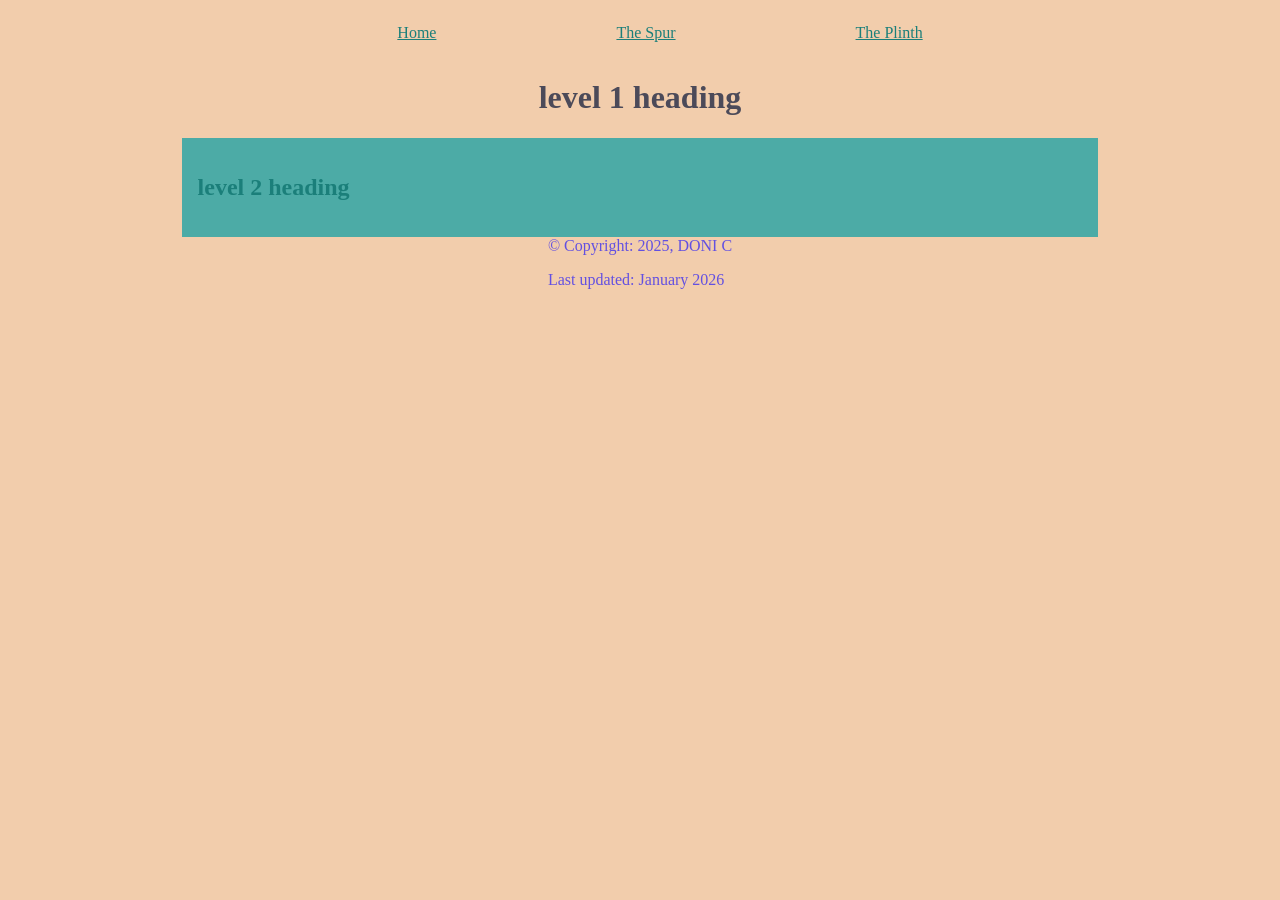
<file: practice4/index.html>
<!DOCTYPE html>
<html lang="en">
<head>
    <meta charset="UTF-8">
    <meta name="viewport" content="width=device-width, initial-scale=1.0">
    <title>home</title>
    <link rel="stylesheet" type="text/css" href="styles.css">
</head>
<body>
    <header>
        <nav>
    <ul>
        <li><a href="index.html">Home</a></li>
        <li><a href="spur.html">The Spur</a></li>
        <li><a href="plinth.html">The Plinth</a></li>
    </ul>
</nav>
        </header>
<h1>level 1 heading</h1>

        <article>
<h2>level 2 heading</h2>
        </article>

        <footer>
 &copy; Copyright: 2025, DONI C <p></p>
Last updated: January 2026

        </footer>

</body>
</html>
</file>
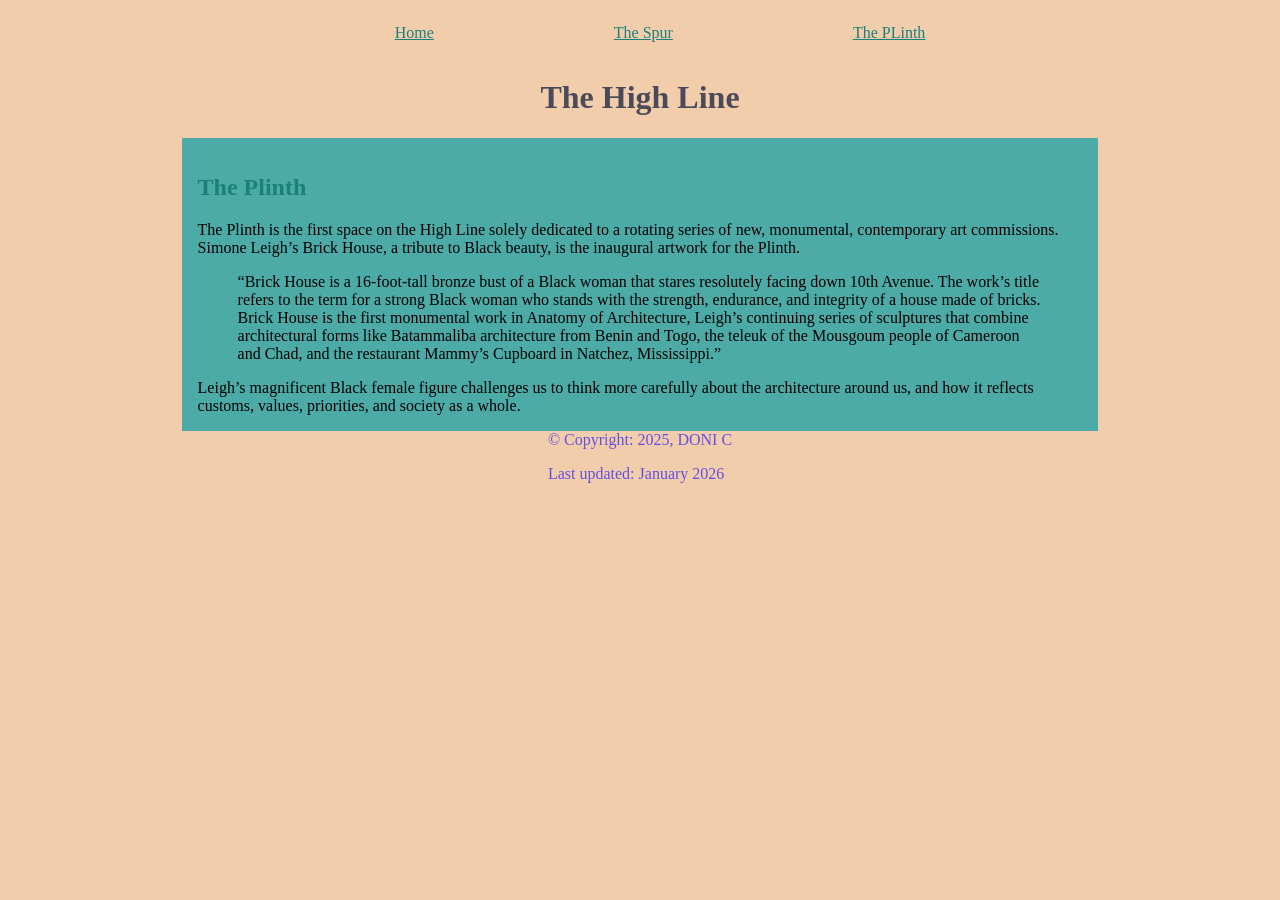
<file: practice4/plinth.html>
<!DOCTYPE html>
<html lang="en">
<head>
    <meta charset="UTF-8">
    <meta name="viewport" content="width=device-width, initial-scale=1.0">
    <title>the page</title>
    <link rel="stylesheet" type="text/css" href="styles.css">
</head>
<body>
    <header>
        <nav>
    <ul>
        <li><a href="index.html">Home</a></li>
        <li><a href="spur.html">The Spur</a></li>
        <li><a href="plinth.html">The PLinth</a></li>
    </ul>
</nav>
        </header>
<h1>The High Line</h1>

        <article>
<h2>The Plinth</h2>
The Plinth is the first space on the High Line solely dedicated to a rotating series of new, monumental, contemporary art commissions. Simone Leigh’s Brick House, a tribute to Black beauty, is the inaugural artwork for the Plinth.
<blockquote cite="">“Brick House is a 16-foot-tall bronze bust of a Black woman that stares resolutely facing down 10th Avenue. The work’s title refers to the term for a strong Black woman who stands with the strength, endurance, and integrity of a house made of bricks. Brick House is the first monumental work in Anatomy of Architecture, Leigh’s continuing series of sculptures that combine architectural forms like Batammaliba architecture from Benin and Togo, the teleuk of the Mousgoum people of Cameroon and Chad, and the restaurant Mammy’s Cupboard in Natchez, Mississippi.”</blockquote>
 Leigh’s magnificent Black female figure challenges us to think more carefully about the architecture around us, and how it reflects customs, values, priorities, and society as a whole.

        </article>

        <footer>
 &copy; Copyright: 2025, DONI C <p></p>
Last updated: January 2026

        </footer>

</body>
</html>
</file>
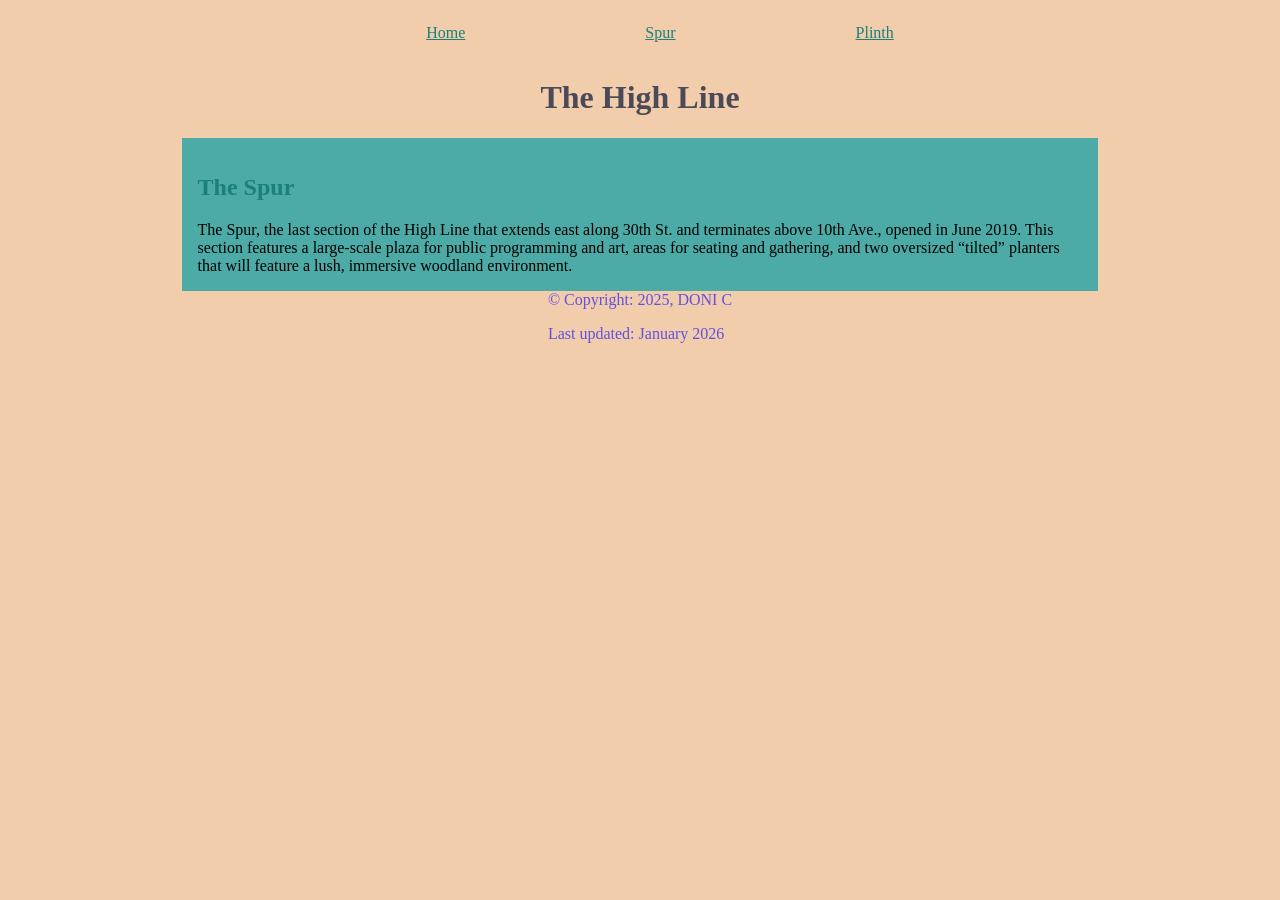
<file: practice4/spur.html>
<!DOCTYPE html>
<html lang="en">
<head>
    <meta charset="UTF-8">
    <meta name="viewport" content="width=device-width, initial-scale=1.0">
    <title>the spur</title>
    <link rel="stylesheet" type="text/css" href="styles.css">
</head>
<body>
    <header>
        <nav>
    <ul>
        <li><a href="index.html">Home</a></li>
        <li><a href="spur.html">Spur</a></li>
        <li><a href="plinth.html">Plinth</a></li>
    </ul>
</nav>
        </header>
<h1>The High Line </h1>

        <article>
<h2>The Spur</h2>
The Spur, the last section of the High Line that extends east along 30th St. and terminates above 10th Ave., opened in June 2019. This section features a large-scale plaza for public programming and art, areas for seating and gathering, and two oversized “tilted” planters that will feature a lush, immersive woodland environment.
        </article>

        <footer>
 &copy; Copyright: 2025, DONI C <p></p>
Last updated: January 2026

        </footer>

</body>
</html>
</file>
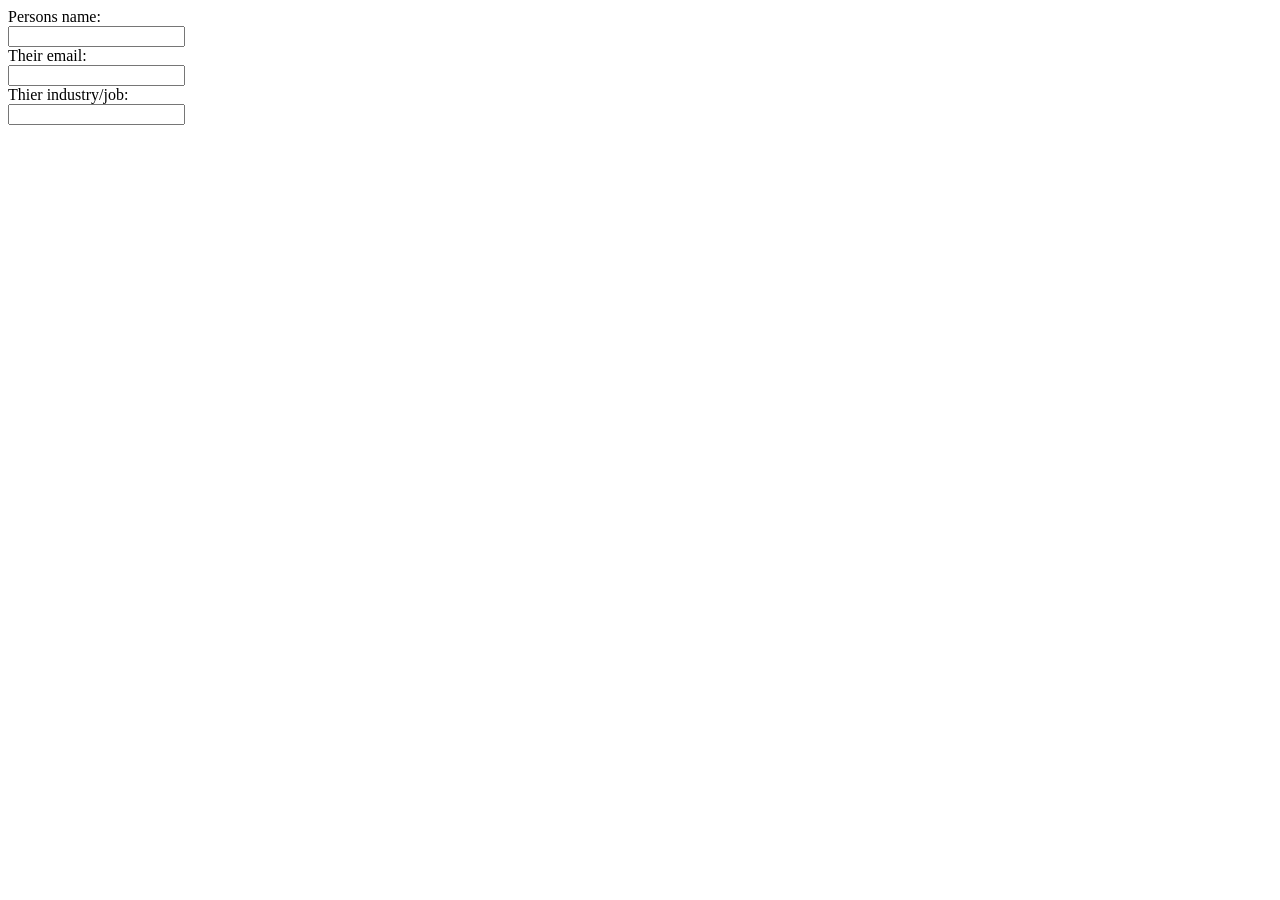
<file: practice4/practice4/form.html>
<!DOCTYPE html>
<html lang="en">
<head>
    <meta charset="UTF-8">
    <meta name="viewport" content="width=device-width, initial-scale=1.0">
    <title>Form</title>
</head>
<body>
    <form>
        <label for="name">Persons name:</label><br>
        <input type="text"><BR>
        <label for="email">Their email:</label><br>
        <input type="email"><br>
        <label for="industry">Thier industry/job:</label><br>
        <input type="text"><br>


    </form>
</body>
</html>
</file>
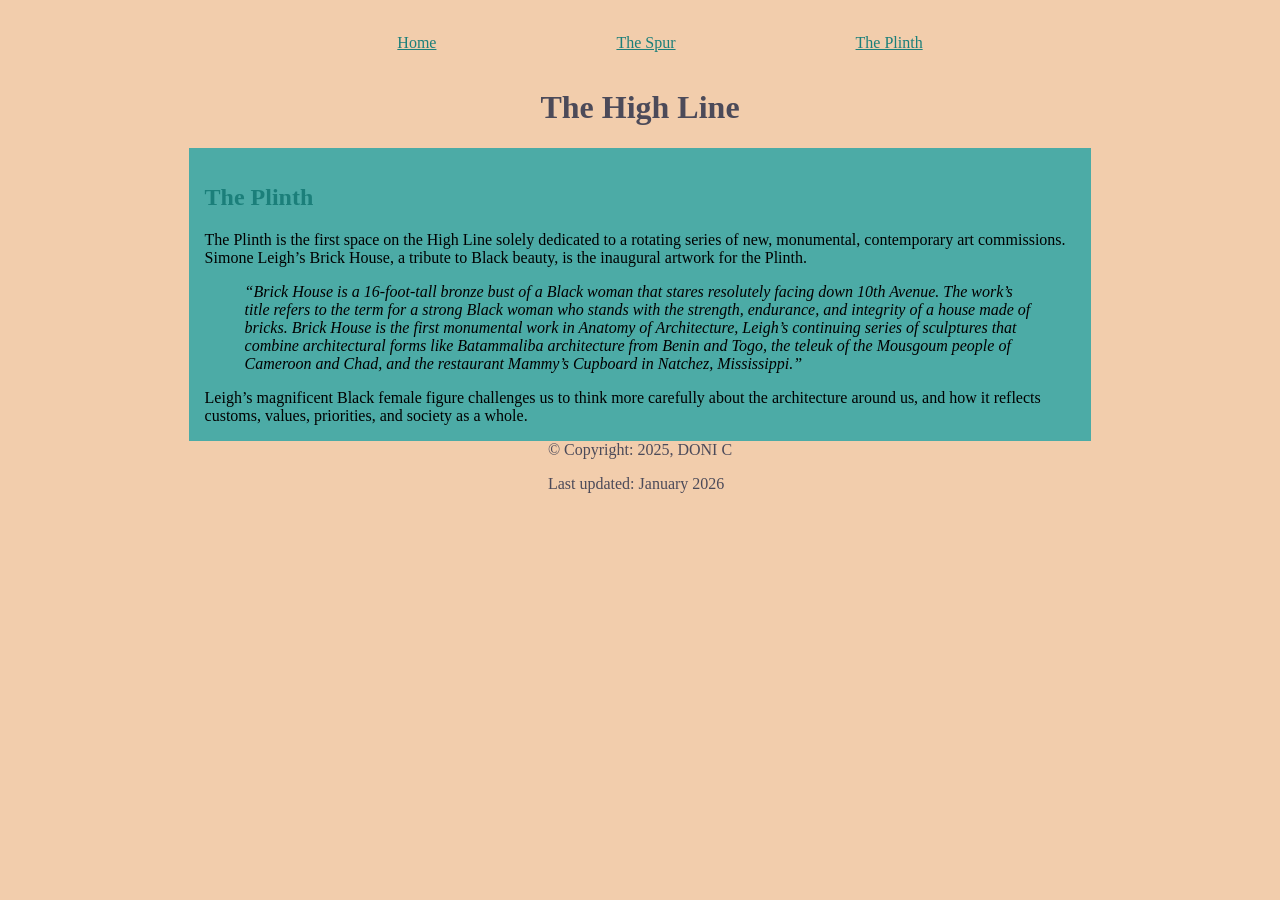
<file: practice4/practice4/plinth.html>
<!DOCTYPE html>
<html lang="en">
<head>
    <meta charset="UTF-8">
    <meta name="viewport" content="width=device-width, initial-scale=1.0">
    <title>the page</title>
    <link rel="stylesheet" type="text/css" href="styles.css">
</head>
<body>
    <header>
        <nav>
    <ul>
        <li><a href="index.html">Home</a></li>
        <li><a href="spur.html">The Spur</a></li>
        <li><a href="plinth.html">The Plinth</a></li>
    </ul>
</nav>
        </header>
<h1>The High Line</h1>

        <article>
<h2>The Plinth</h2>
The Plinth is the first space on the High Line solely dedicated to a rotating series of new, monumental, contemporary art commissions. Simone Leigh’s Brick House, a tribute to Black beauty, is the inaugural artwork for the Plinth.
<blockquote cite="">“Brick House is a 16-foot-tall bronze bust of a Black woman that stares resolutely facing down 10th Avenue. The work’s title refers to the term for a strong Black woman who stands with the strength, endurance, and integrity of a house made of bricks. Brick House is the first monumental work in Anatomy of Architecture, Leigh’s continuing series of sculptures that combine architectural forms like Batammaliba architecture from Benin and Togo, the teleuk of the Mousgoum people of Cameroon and Chad, and the restaurant Mammy’s Cupboard in Natchez, Mississippi.”</blockquote>
 Leigh’s magnificent Black female figure challenges us to think more carefully about the architecture around us, and how it reflects customs, values, priorities, and society as a whole.

        </article>

        <footer>
 &copy; Copyright: 2025, DONI C <p></p>
Last updated: January 2026

        </footer>

</body>
</html>
</file>
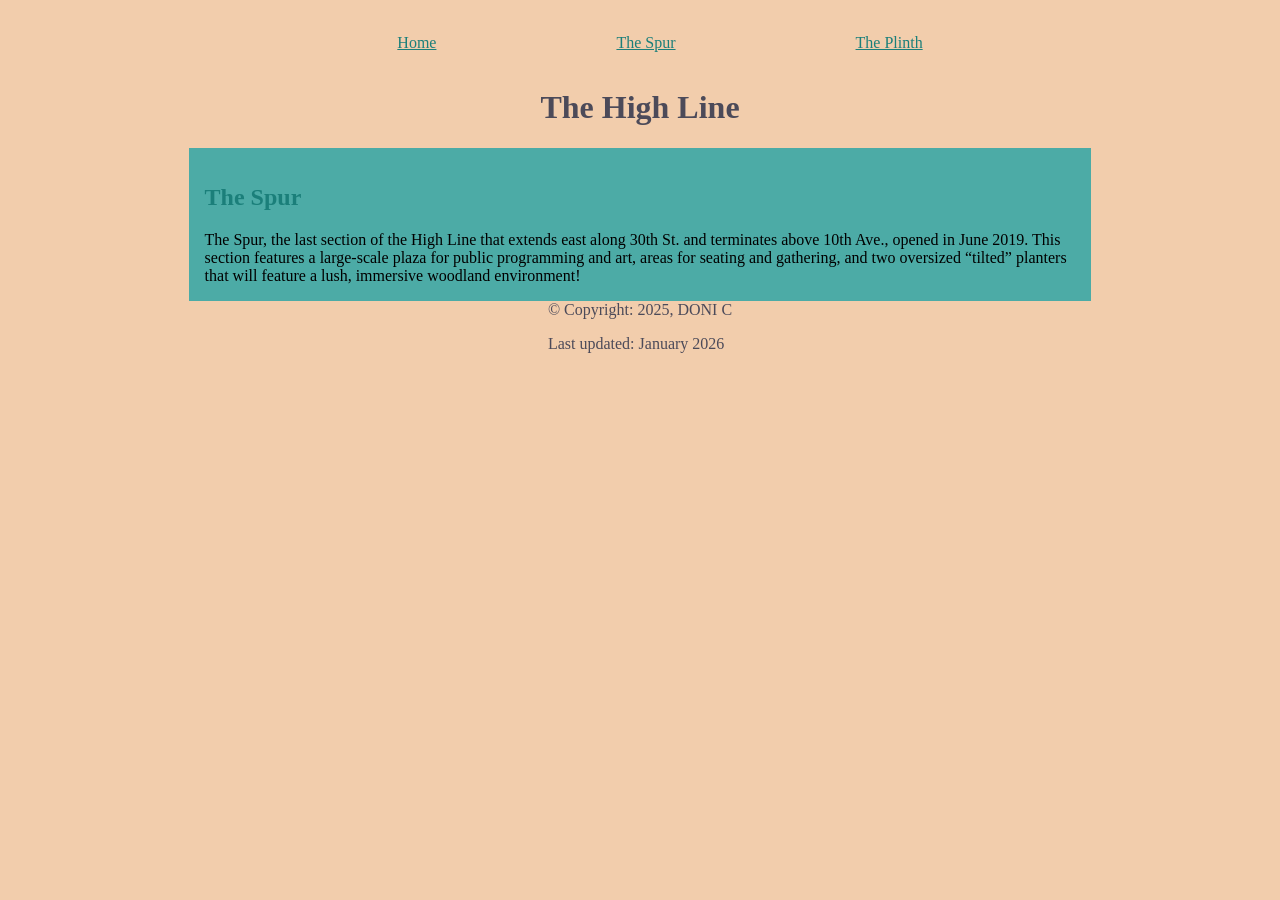
<file: practice4/practice4/spur.html>
<!DOCTYPE html>
<html lang="en">
<head>
    <meta charset="UTF-8">
    <meta name="viewport" content="width=device-width, initial-scale=1.0">
    <title>the spur</title>
    <link rel="stylesheet" type="text/css" href="styles.css">
</head>
<body>
    <header>
        <nav>
    <ul>
        <li><a href="index.html">Home</a></li>
        <li><a href="spur.html">The Spur</a></li>
        <li><a href="plinth.html">The Plinth</a></li>
    </ul>
</nav>
        </header>
<h1>The High Line </h1>

        <article>
<h2>The Spur</h2>
The Spur, the last section of the High Line that extends east along 30th St. and terminates above 10th Ave., opened in June 2019. This section features a large-scale plaza for public programming and art, areas for seating and gathering, and two oversized “tilted” planters that will feature a lush, immersive woodland environment!
        </article>

        <footer>
 &copy; Copyright: 2025, DONI C <p></p>
Last updated: January 2026

        </footer>

</body>
</html>
</file>
<file: practice4/styles.css>
body{
    display:flex;
    flex-direction:column;
    align-items:center;
    background-color: #F2CDAC;
}
h1{
    font-family:'the high line';
    size:120%;
    color:#4C4A59;
}
h2{
    Size: 110%;
    Color: #1B7F7A;
    display:flex;
    align-items:left;
}
nav{
    display:flex;
    flex-direction:column;
    font-size:100%;
}
ul{
    list-style-type:none;
    display:flex;
    justify-content:space-evenly;
    font-size:100%;
    text-decoration: none;
    align-items:center;
    gap: 180px;
}
article{
    display:flex;
    align-items:left;
    Background: #4CABA6;
    Width: 70%;
    Padding: 1em;
    flex-direction:column;
}
footer{
    color: #6350e1;
    Font-size: 100%;

}
a:hover{
    color:#4CABA6;
}
a:link{
    color:#1B7F7A;
}
a:visited{
    color:#0897B4;
}
a:active{
    color:#4C4A59;
}

blockquote{
    text-decoration: italic;
    display:flex;
    align-items: left;
}
</file>
<file: practice4/practice4/styles.css>
body{
    display:flex;
    flex-direction:column;
    align-items:center;
    background-color: #F2CDAC;
    padding:10px;
}
h1{
    font-family:'the high line';
    size:120%;
    color:#4C4A59;
}
h2{
    Size: 110%;
    Color: #1B7F7A;
    display:flex;
    align-items:left;
}
nav{
    display:flex;
    flex-direction:column;
    font-size:100%;
}
ul{
    list-style-type:none;
    display:flex;
    justify-content:space-evenly;
    font-size:100%;
    text-decoration: none;
    align-items:center;
    gap: 180px;
}
article{
    display:flex;
    align-items:left;
    Background: #4CABA6;
    Width: 70%;
    Padding: 1em;
    flex-direction:column;
}
footer{
    color: #4C4A59;
    Font-size: 100%;

}
a:hover{
    color:#4CABA6;
}
a:link{
    color:#1B7F7A;
}
a:visited{
    color:#0897B4;
}
a:active{
    color:#4C4A59;
}

blockquote{
    font-style: italic;
    display:flex;
    align-items: left;
}
</file>
